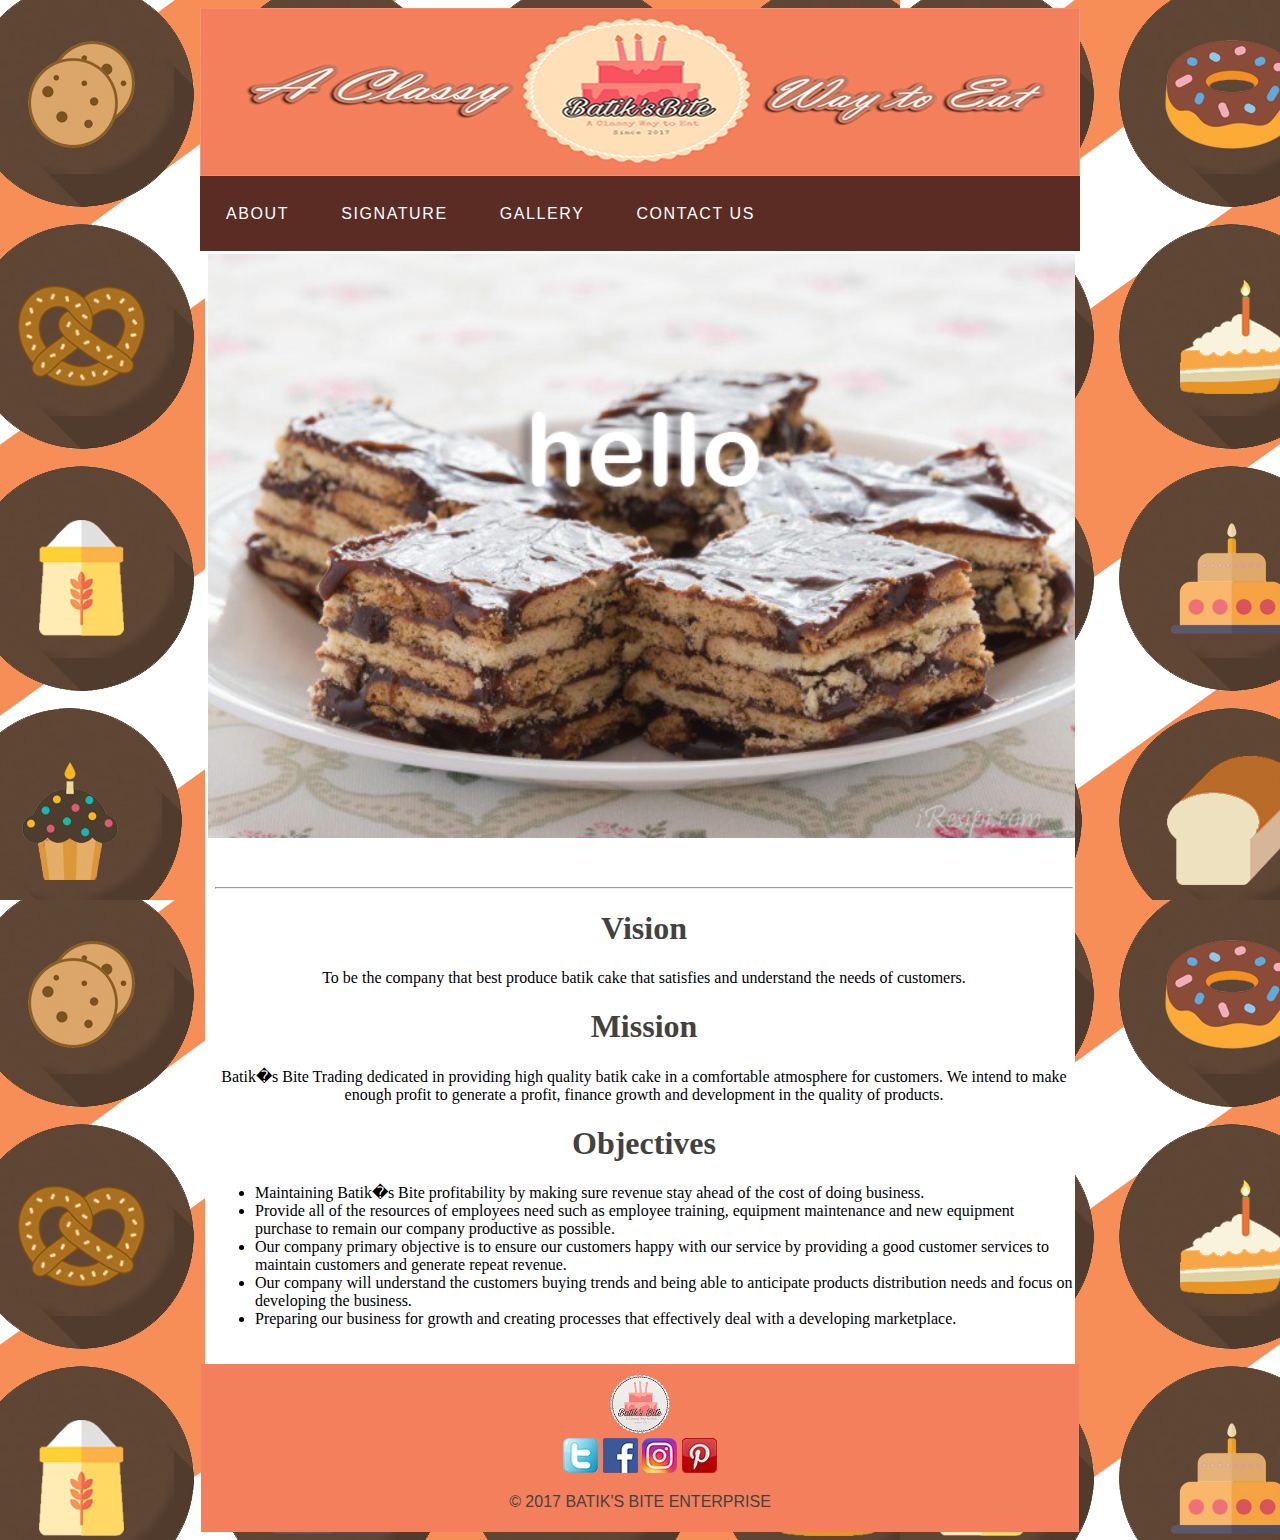
<file: index.html>
<!DOCTYPE HTML>
<html>
<head>
  <title>Batik's Bite</title>
  <link rel="stylesheet" type="text/css" href="style.css" title="style" />
</head>
<body>
  <div id="main">
      <div id="logo">
      </div>
        <div id="menubar">
          <ul id="menu">
          <li class="dropdown"><a href="index.html" class="dropbtn">About</a>
	      <div class="dropdown-content">
      		<a href="index.html">About Us</a>
      		<a href="about_staff.html">Staff</a>
    	      </div>
	  </li>
          <li class="dropdown"><a href="choc.html" class="dropbtn">Signature</a>
		<div class="dropdown-content">
      			<a href="choc.html">Chocolate Batik</a>
      			<a href="red.html">Red Batik</a>
    		</div>
	  </li>
          <li><a href="gallery.html">GALLERY</a></li>
          <li><a href="contact.html">CONTACT US</a></li>
        </ul>
      </div>
    <div id="site_content">

        <!-- main content -->
	

	<table width="858px" height="500px" border="0">
		<tr>
			<td><img src="images/abt_batik.png" align="center" width="875"></td>
		</tr>
	</table>
	<br>
        <div id="content">
	<hr>
		<h1 align="center">Vision</h1>
		<p><center>To be the company that best produce batik cake that satisfies and understand the needs of customers.</center><p>

		<h1 align="center">Mission</h1>
		<p><center>Batik�s Bite Trading dedicated in providing high quality batik cake in a comfortable atmosphere for customers. We intend to make enough profit to generate a profit, finance growth and development in the quality of products.</center></p>


		<h1 align="center">Objectives</h1>
		<ul>
			<li>Maintaining Batik�s Bite  profitability by making sure revenue stay ahead of the cost of doing business. </li>
			<li>Provide all of the resources of employees need such as employee training, equipment maintenance and new equipment purchase to remain our company productive as possible.</li>
			<li>Our company primary objective is to ensure our customers happy with our service by providing a good customer services to maintain customers and generate repeat revenue.</li>
			<li>Our company will understand the customers buying trends and being able to anticipate products distribution needs and focus on developing the business. </li>
			<li>Preparing our business for growth and creating processes that effectively deal with a developing marketplace. </li>
		</ul>

</p>
	</div>
    </div>
    <div id="footer">
	<a href="index.html" target="_self" title="Batik's Bite"><img src="images/s_logo.png" alt="logo" height="60px" width="60px"></a>
	<br>
	<a href="https://www.twitter.com/yourbatikcake" target="_blank" title="twitter name"><img src="images/twitter.png"></a>
	<a href="https://www.facebook.com/batiksbite" target="_blank" title="facebook name"><img src="images/facebook.png"></a>
	<a href="https://www.instagram.com/batiksbite" target="_blank" title="instagram name"><img src="images/insta.png"></a>
	<a href="https://www.pinterest.com/batiks_bite/" target="_blank" title="batik's bite enterprise"><img src="images/pinterest.png"></a>
        <br>
        <p>&copy; 2017 Batik's Bite Enterprise</p>
    </div>
  </div>
</body>
</html>
</file>
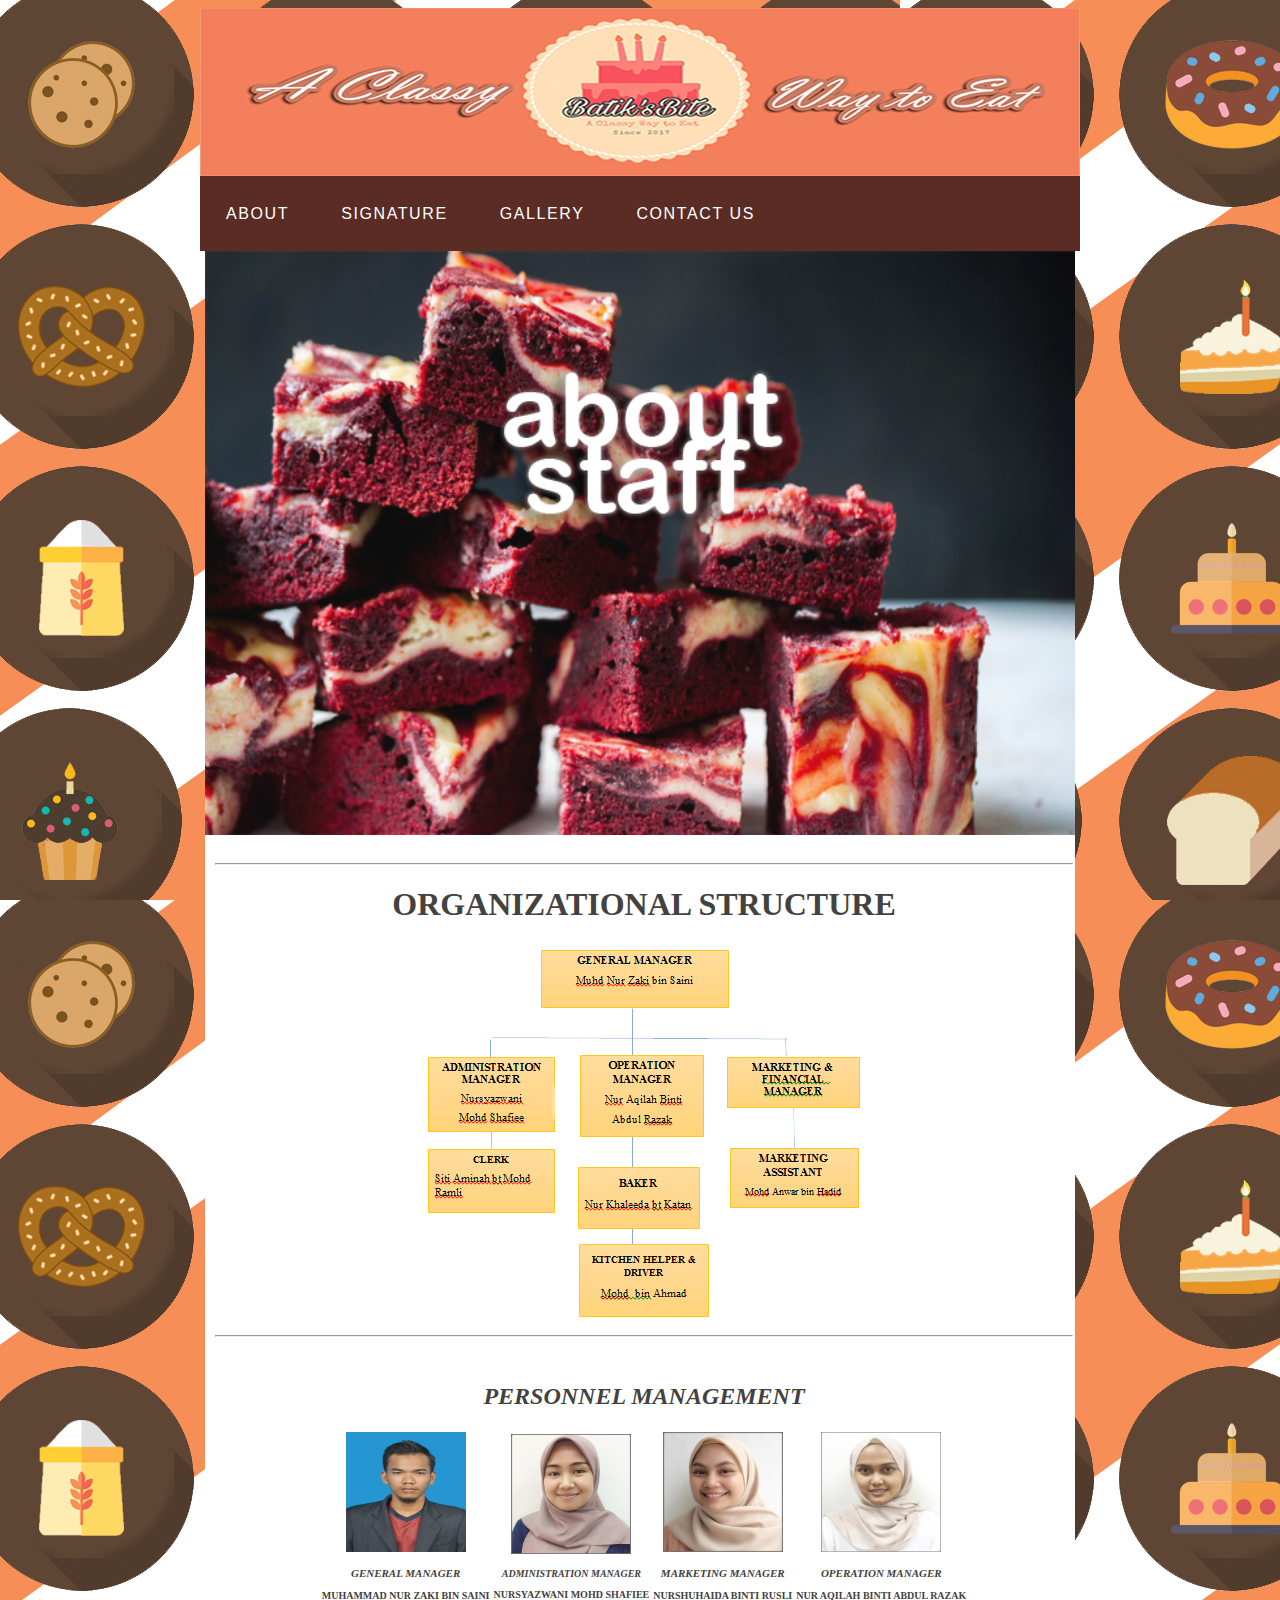
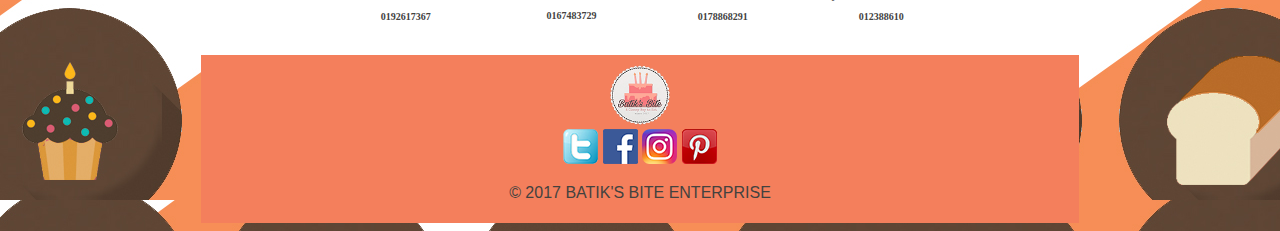
<file: about_staff.html>
<!DOCTYPE HTML>
<html>
<head>
  <title>About Staff</title>
  <link rel="stylesheet" type="text/css" href="style.css" title="style" />
</head>
<body>
  <div id="main">
      <div id="logo">
      </div>
        <div id="menubar">
          <ul id="menu">
          <li class="dropdown"><a href="index.html" class="dropbtn">About</a>
	      <div class="dropdown-content">
      		<a href="index.html">About Us</a>
      		<a href="about_staff.html">Staff</a>
    	      </div>
	  </li>
          <li class="dropdown"><a href="choc.html" class="dropbtn">Signature</a>
		<div class="dropdown-content">
      			<a href="choc.html">Chocolate Batik</a>
      			<a href=""red.html">Red Batik</a>
    		</div>
	  </li>
          <li><a href="gallery.html">GALLERY</a></li>
          <li><a href="contact.html">CONTACT US</a></li>
        </ul>
      </div>
    <div id="site_content">

        <!-- main content -->
	
	<img src="images/abt_staff.png" align="center" width="875">
	<br>
        <div id="content">
	<hr>
	<h1 align="center"><strong>ORGANIZATIONAL STRUCTURE<stong></h1>
	<center><img src="images/orgchart.png" alt="org charts" title="organization chart"></center>
	<hr>
	<br>
	<center><b><i><h2> PERSONNEL MANAGEMENT</h2></i></b></center>
	<center><table>
		<tr>
			<td><center><img src="images/zaki.jpg" width="120" height="120"></center>
		
			
				<center>
				<p style="font-size:11px;"><b><i> GENERAL MANAGER </i></b></p>
				<p style="font-size:10px;">MUHAMMAD NUR ZAKI BIN SAINI</p>
				<p style="font-size:10px;">0192617367</p>
				</center>
				
			</td>

			<td><center><img src="images/wani.jpg" width="120" height="120"></center>
			
				<center>
					
				<p style="font-size:10px;"><b><i> ADMINISTRATION MANAGER </i></b></p>
				<p style="font-size:10px;">NURSYAZWANI MOHD SHAFIEE</p>
				<p style="font-size:10px;">0167483729</p>
				
				</center>
			</td>
		
			<td><center><img src="images/shu.jpg" width="120" height="120"></center>
			
				<center>
				<p style="font-size:11px;"><b><i> MARKETING MANAGER</i></b></p>
				<p style="font-size:10px;">NURSHUHAIDA BINTI RUSLI</p>
				<p style="font-size:10px;">0178868291</p>
				</center>
			</td>
		
			<td><center><img src="images/kila.jpg" width="120" height="120"></center>
			
				<center>
				<p style="font-size:11px;"><b><i> OPERATION MANAGER </i></b></p>
				<p style="font-size:10px;">NUR AQILAH BINTI ABDUL RAZAK</p>
				<p style="font-size:10px;">012388610</p>
				</center>

			</td>
		</tr>
	</center></table>
	
	</div>
</div>
    <div id="footer">
	<a href="index.html" target="_self" title="Batik's Bite"><img src="images/s_logo.png" alt="logo" height="60px" width="60px"></a>
	<br>
	<a href="https://www.twitter.com/yourbatikcake" target="_blank" title="twitter name"><img src="images/twitter.png"></a>
	<a href="https://www.facebook.com/batiksbite" target="_blank" title="facebook name"><img src="images/facebook.png"></a>
	<a href="https://www.instagram.com/batiksbite" target="_blank" title="instagram name"><img src="images/insta.png"></a>
	<a href="https://www.pinterest.com/batiks_bite/" target="_blank" title="batik's bite enterprise"><img src="images/pinterest.png"></a>
        <br>
        <p>&copy; 2017 Batik's Bite Enterprise</p>
    </div>
  </div>
</body>
</html>
</file>
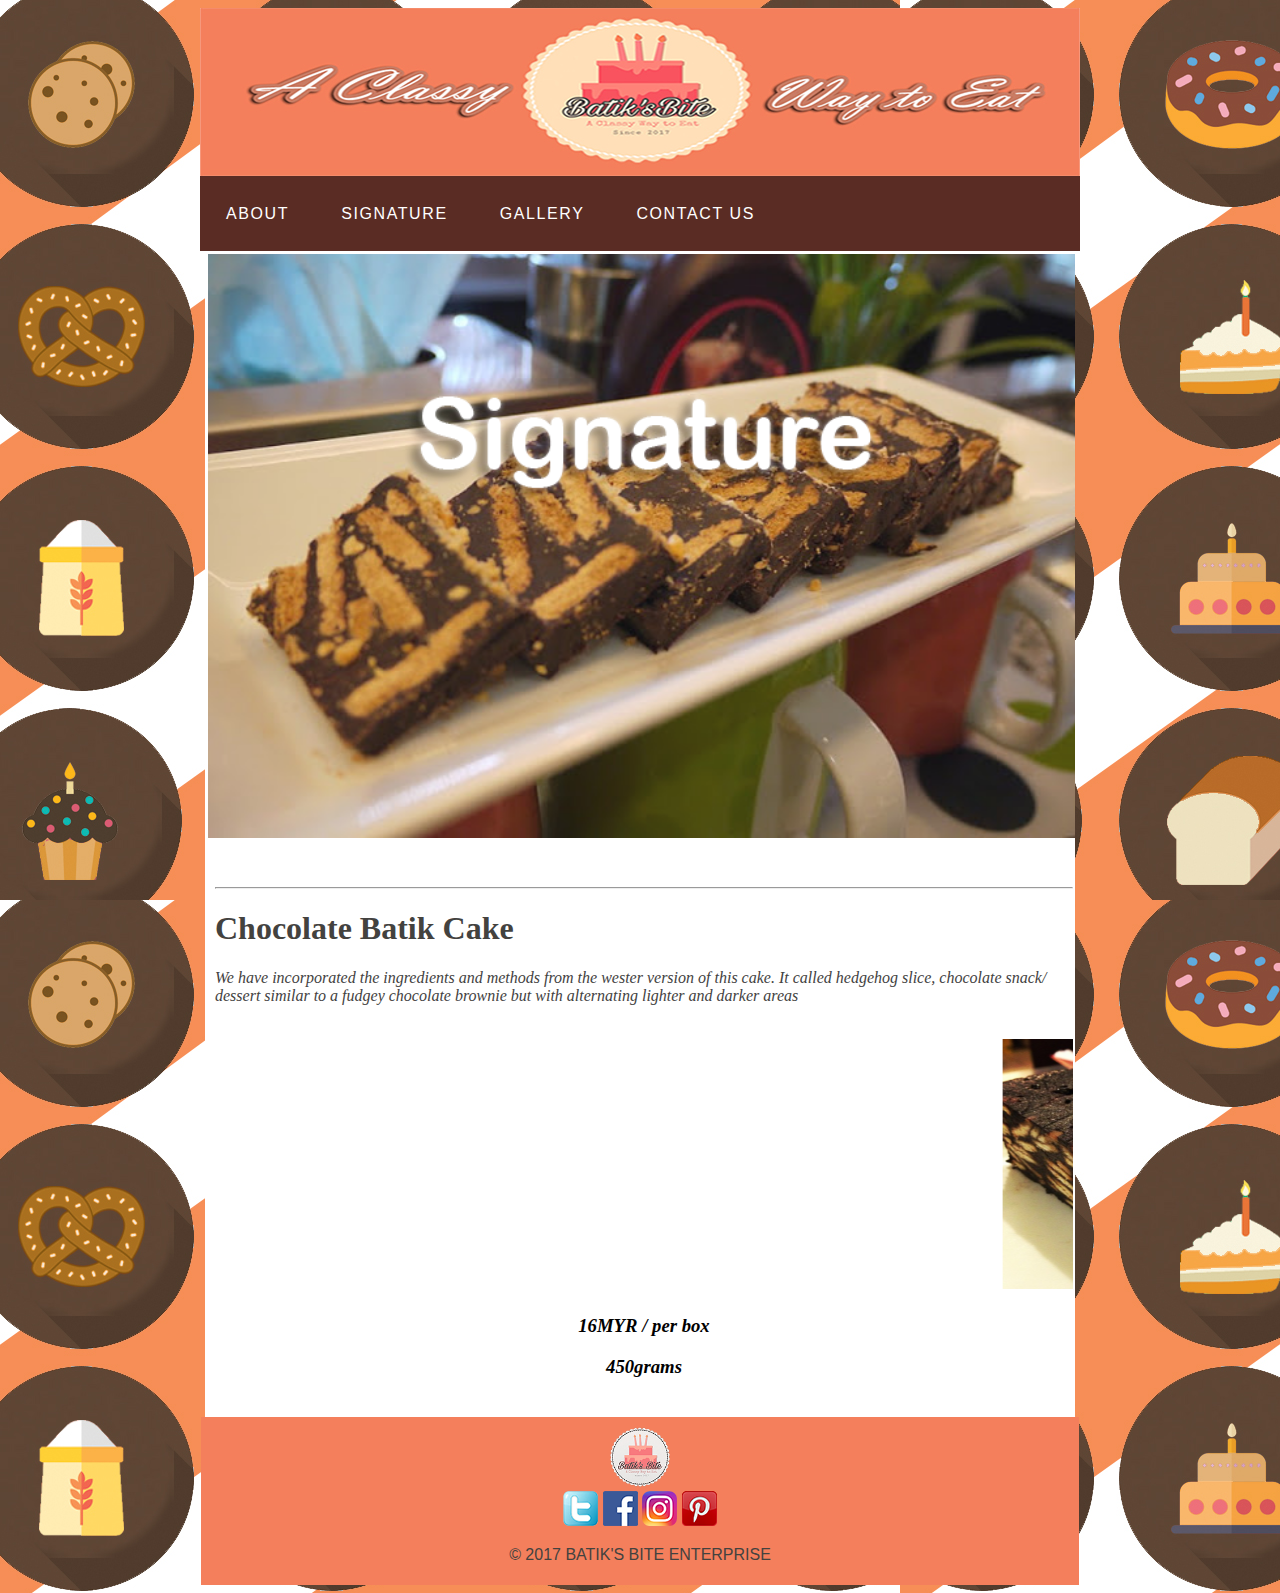
<file: choc.html>
<!DOCTYPE HTML>
<html>
<head>
  <title>Chocolate Batik</title>
  <link rel="stylesheet" type="text/css" href="style.css" title="style" />
</head>
<body>
  <div id="main">
      <div id="logo">
      </div>
        <div id="menubar">
          <ul id="menu">
          <li class="dropdown"><a href="index.html" class="dropbtn">About</a>
	      <div class="dropdown-content">
      		<a href="index.html">About Us</a>
      		<a href="about_staff.html">Staff</a>
    	      </div>
	  </li>
          <li class="dropdown"><a href="choc.html" class="dropbtn">Signature</a>
		<div class="dropdown-content">
      			<a href="choc.html">Chocolate Batik</a>
      			<a href="red.html">Red Batik</a>
    		</div>
	  </li>
          <li><a href="gallery.html">GALLERY</a></li>
          <li><a href="contact.html">CONTACT US</a></li>
        </ul>
      </div>
    <div id="site_content">

        <!-- main content -->
	

	<table width="858px" height="500px" border="0">
		<tr>
			<td><img src="images/signature.png" align="center" width="875"></td>
		</tr>
	</table>
	<br>
        <div id="content">
	<hr>
	
		<h1 align="left">Chocolate Batik Cake</h1>
	
		<p style="font-type:times new roman size:14;"><i>We have incorporated the ingredients and methods from the wester version of this cake. It called hedgehog slice, 
			chocolate snack/ dessert similar to a fudgey chocolate brownie but with alternating lighter and darker areas</i></p>
	<br>
		<marquee scrollamount="10" loop="infinite">
		<img src="images/batikpetak.jpg" width="300" height="250" hspace="10">
		<img src="images/batikpinggan.jpg" width="300" height="250" hspace="10">
		<img src="images/batikcerah.jpg" width="300" height="250" hspace="10">
		<img src="images/batik.jpg" width="300" height="250" hspace="10">
		<img src="images/batikpotong.jpg" width="300" height="250" hspace="10">
		<img src="images/batikcheese.jpg" width="300" height="250" hspace="10">
		<img src="images/batikpetak.jpg" width="300" height="250" hspace="10">
		<img src="images/batikpinggan.jpg" width="300" height="250" hspace="10">
		<img src="images/batikcerah.jpg" width="300" height="250" hspace="10">
		<img src="images/batik.jpg" width="300" height="250" hspace="10">
		<img src="images/batikpotong.jpg" width="300" height="250" hspace="10">
		<img src="images/batikcheese.jpg" width="300" height="250" hspace="10">
		<img src="images/batikpetak.jpg" width="300" height="250" hspace="10">
		<img src="images/batikpinggan.jpg" width="300" height="250" hspace="10">
		<img src="images/batikcerah.jpg" width="300" height="250" hspace="10">
		<img src="images/batik.jpg" width="300" height="250" hspace="10">
		<img src="images/batikpotong.jpg" width="300" height="250" hspace="10">
		<img src="images/batikcheese.jpg" width="300" height="250" hspace="10">
		</marquee>
		<center><h3><i> 16MYR / per box </i></h3></center>
		<center><h3><i> 450grams </i></h3></center>




	</div>
    </div>
    <div id="footer">
	<a href="index.html" target="_self" title="Batik's Bite"><img src="images/s_logo.png" alt="logo" height="60px" width="60px"></a>
	<br>
	<a href="https://www.twitter.com/yourbatikcake" target="_blank" title="twitter name"><img src="images/twitter.png"></a>
	<a href="https://www.facebook.com/batiksbite" target="_blank" title="facebook name"><img src="images/facebook.png"></a>
	<a href="https://www.instagram.com/batiksbite" target="_blank" title="instagram name"><img src="images/insta.png"></a>
	<a href="https://www.pinterest.com/batiks_bite/" target="_blank" title="batik's bite enterprise"><img src="images/pinterest.png"></a>
        <br>
        <p>&copy; 2017 Batik's Bite Enterprise</p>
    </div>
  </div>
</body>
</html>
</file>
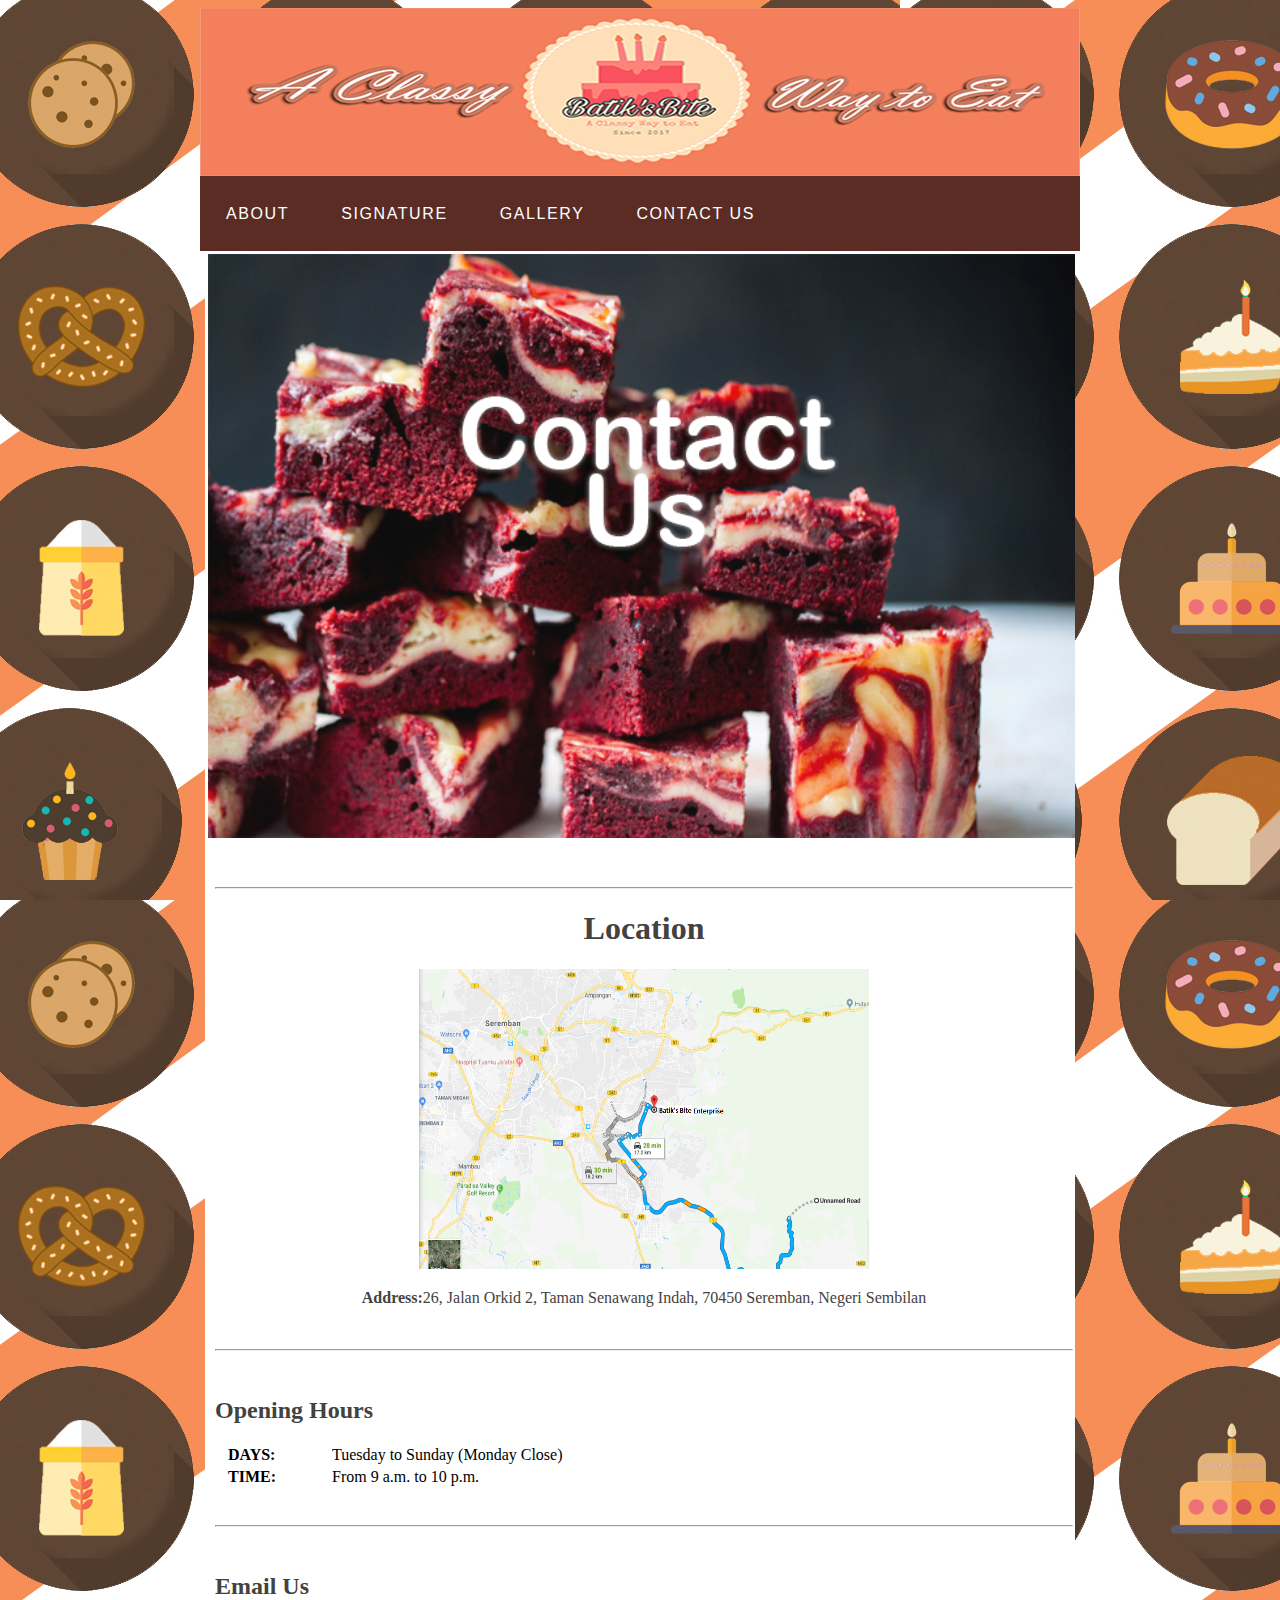
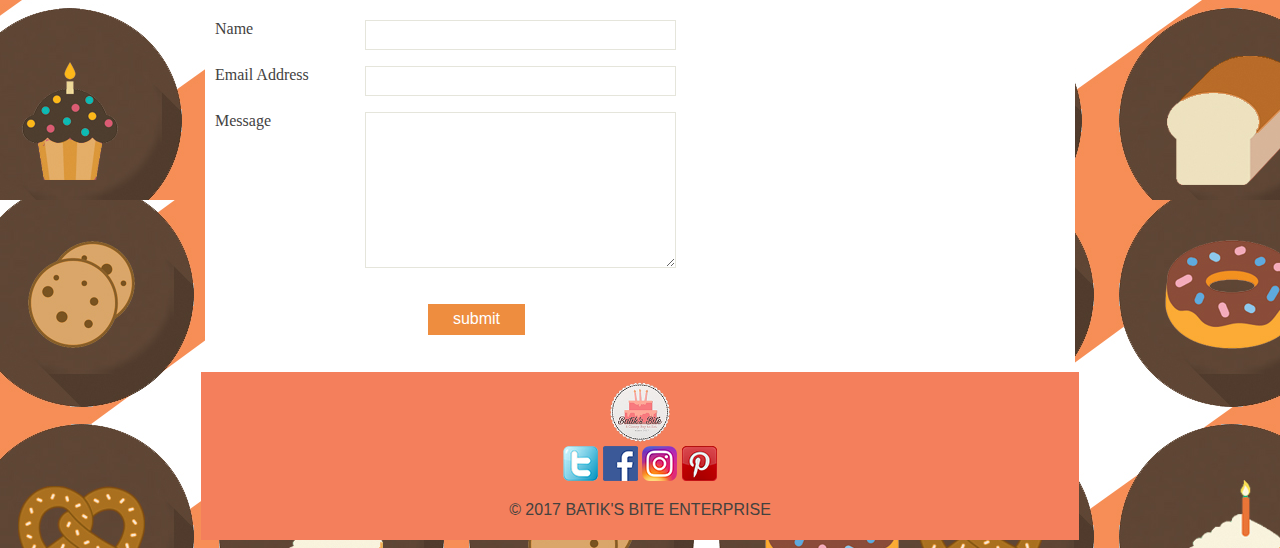
<file: contact.html>
<!DOCTYPE HTML>
<html>
<head>
  <title>Contact Us</title>
  <link rel="stylesheet" type="text/css" href="style.css" title="style" />
</head>
<body>
  <div id="main">
      <div id="logo">
      </div>
        <div id="menubar">
          <ul id="menu">
          <li class="dropdown"><a href="index.html" class="dropbtn">About</a>
	      <div class="dropdown-content">
      		<a href="index.html">About Us</a>
      		<a href="about_staff.html">Staff</a>
    	      </div>
	  </li>
          <li class="dropdown"><a href="choc.html" class="dropbtn">Signature</a>
		<div class="dropdown-content">
      			<a href="choc.html">Chocolate Batik</a>
      			<a href="red.html">Red Batik</a>
    		</div>
	  </li>
          <li><a href="gallery.html">GALLERY</a></li>
          <li><a href="contact.html">CONTACT US</a></li>
        </ul>
      </div>
    <div id="site_content">

        <!-- main content -->
	

	<table width="858px" height="500px" border="0">
		<tr>
			<td><img src="images/contact.png" align="center" width="875"></td>
		</tr>
	</table>
	<br>
        <div id="content">
	<hr>
		<center><h1>Location</h1>
		<a href="https://www.google.com/maps/place/26,+Jalan+Orkid+2,+Taman+Senawang+Indah,+70450+Seremban,+Negeri+Sembilan/@2.6960096,101.9956677,17z/data=!3m1!4b1!4m5!3m4!1s0x31cde0c0d29e39cf:0xf01e165b64d4ca54!8m2!3d2.6960096!4d101.9978564" target=_blank">
		<img src="images/maps.png" width="450" height="300">
		</a>
		<p align="center"><b>Address:</b>26, Jalan Orkid 2, Taman Senawang Indah, 70450 Seremban, Negeri Sembilan</p>
		</center>
	<br><hr><br>
		<h2>Opening Hours</h2>
	<table style="margin:10px;">
		<tr>
		    <th width="100px">DAYS:</th>
		    <td>Tuesday to Sunday (Monday Close)</td>
		</tr>
		<tr>
		    <th>TIME:</th>
		    <td>From 9 a.m. to 10 p.m.</td>
	</table>		
	<br><hr><br>
		<h2>Email Us</h2>
        <form action="mailto:zakisaini97@gmail.com" method="post">
          <div class="form_settings">
            	<p><span>Name</span><input type="text" name="your_name" value="" /></p>
            	<p><span>Email Address</span><input type="text" name="your_email" value="" /></p>
            	<p><span>Message</span><textarea rows="8" cols="50" name="your_enquiry"></textarea></p>
         	<p style="padding-top: 15px"><span></span><input class="submit" type="submit" name="contact_submitted" value="submit" /></p>
          </div>
        </form>

	</div>
    </div>
    <div id="footer">
	<a href="index.html" target="_self" title="Batik's Bite"><img src="images/s_logo.png" alt="logo" height="60px" width="60px"></a>
	<br>
	<a href="https://www.twitter.com/yourbatikcake" target="_blank" title="twitter name"><img src="images/twitter.png"></a>
	<a href="https://www.facebook.com/batiksbite" target="_blank" title="facebook name"><img src="images/facebook.png"></a>
	<a href="https://www.instagram.com/batiksbite" target="_blank" title="instagram name"><img src="images/insta.png"></a>
	<a href="https://www.pinterest.com/batiks_bite/" target="_blank" title="batik's bite enterprise"><img src="images/pinterest.png"></a>
        <br>
        <p>&copy; 2017 Batik's Bite Enterprise</p>
    </div>
  </div>
</body>
</html>
</file>
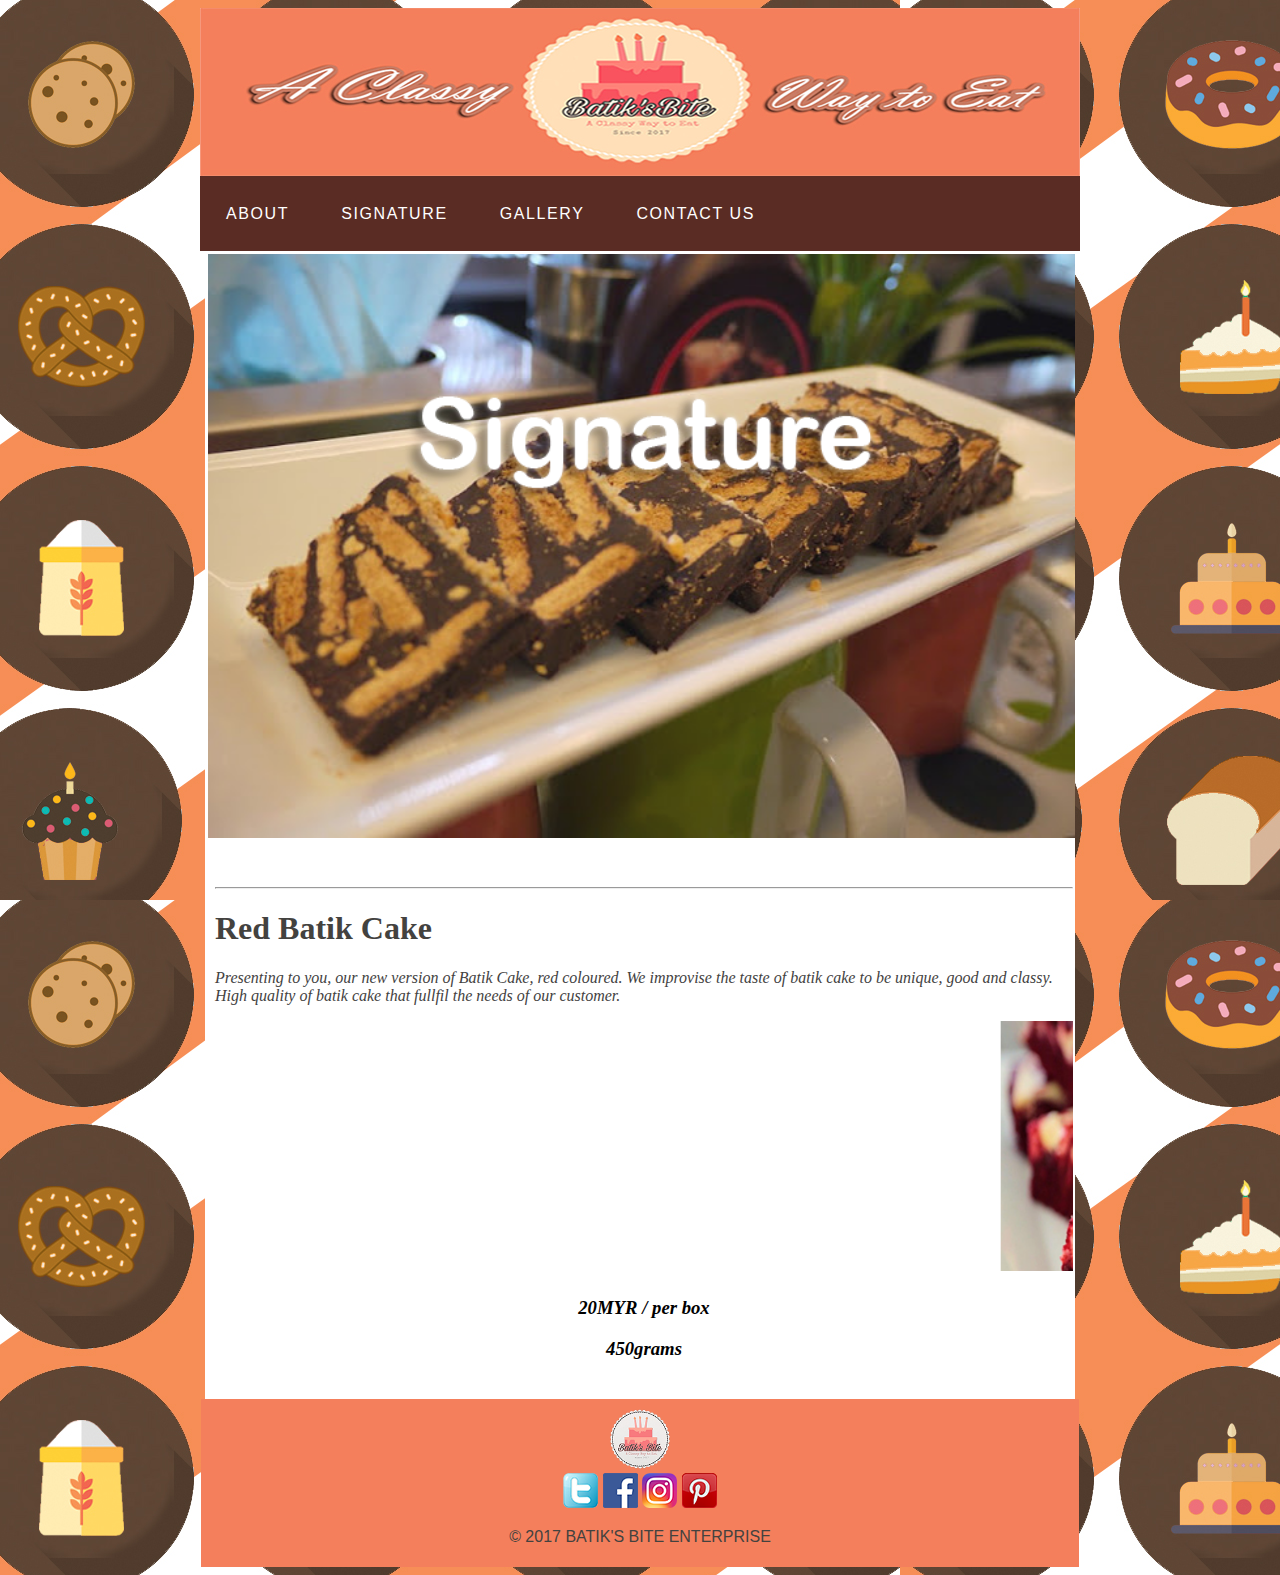
<file: red.html>
<!DOCTYPE HTML>
<html>
<head>
  <title>Red Batik Chocolate</title>
  <link rel="stylesheet" type="text/css" href="style.css" title="style" />
</head>
<body>
  <div id="main">
      <div id="logo">
      </div>
        <div id="menubar">
          <ul id="menu">
          <li class="dropdown"><a href="index.html" class="dropbtn">About</a>
	      <div class="dropdown-content">
      		<a href="index.html">About Us</a>
      		<a href="about_staff.html">Staff</a>
    	      </div>
	  </li>
          <li class="dropdown"><a href="choc.html" class="dropbtn">Signature</a>
		<div class="dropdown-content">
      			<a href="choc.html">Chocolate Batik</a>
      			<a href="red.html">Red Batik</a>
    		</div>
	  </li>
          <li><a href="gallery.html">GALLERY</a></li>
          <li><a href="contact.html">CONTACT US</a></li>
        </ul>
      </div>
    <div id="site_content">

        <!-- main content -->
	

	<table width="858px" height="500px" border="0">
		<tr>
			<td><img src="images/signature.png" align="center" width="875"></td>
		</tr>
	</table>
	<br>
        <div id="content">
	<hr>
		
		<h1 align="left">Red Batik Cake</h1>
		<p style="font-type:times new roman size:14;"><i>Presenting to you, our new version of Batik Cake, red coloured.
		We improvise the taste of batik cake to be unique, good and classy. 
		High quality of batik cake that fullfil the needs of our customer. </i></p>

		<marquee scrollamount="10" loop="infinite">
		<img src="images/red.jpg" width="300" height="250" hspace="10">
		<img src="images/redcake.jpg" width="300" height="250" hspace="10">
		<img src="images/reddot.jpg" width="300" height="250" hspace="10">
		<img src="images/redish.jpg" width="300" height="250" hspace="10">
		<img src="images/redkek.jpg" width="300" height="250" hspace="10">
		<img src="images/redkuih.jpg" width="300" height="250" hspace="10">
		<img src="images/red.jpg" width="300" height="250" hspace="10">
		<img src="images/redcake.jpg" width="300" height="250" hspace="10">
		<img src="images/reddot.jpg" width="300" height="250" hspace="10">
		<img src="images/redish.jpg" width="300" height="250" hspace="10">
		<img src="images/redkek.jpg" width="300" height="250" hspace="10">
		<img src="images/redkuih.jpg" width="300" height="250" hspace="10">
		<img src="images/red.jpg" width="300" height="250" hspace="10">
		<img src="images/redcake.jpg" width="300" height="250" hspace="10">
		<img src="images/reddot.jpg" width="300" height="250" hspace="10">
		<img src="images/redish.jpg" width="300" height="250" hspace="10">
		<img src="images/redkek.jpg" width="300" height="250" hspace="10">
		<img src="images/redkuih.jpg" width="300" height="250" hspace="10">
		</marquee>
		<center><h3><i> 20MYR / per box </i></h3></center>
		<center><h3><i> 450grams </i></h3></center>
	</div>
    </div>
    <div id="footer">
	<a href="index.html" target="_self" title="Batik's Bite"><img src="images/s_logo.png" alt="logo" height="60px" width="60px"></a>
	<br>
	<a href="https://www.twitter.com/yourbatikcake" target="_blank" title="twitter name"><img src="images/twitter.png"></a>
	<a href="https://www.facebook.com/batiksbite" target="_blank" title="facebook name"><img src="images/facebook.png"></a>
	<a href="https://www.instagram.com/batiksbite" target="_blank" title="instagram name"><img src="images/insta.png"></a>
	<a href="https://www.pinterest.com/batiks_bite/" target="_blank" title="batik's bite enterprise"><img src="images/pinterest.png"></a>
        <br>
        <p>&copy; 2017 Batik's Bite Enterprise</p>
    </div>
  </div>
</body>
</html>
</file>
<file: style.css>
body
{ font:arial, sans-serif;
  background: pink;
  background-image: url(images/bigbg.jpg)
}

#main, #logo, #menubar, #site_content, #footer
{ 
  margin-right: auto; 
  margin-left: auto;}

#logo
{ width: 880px;
  height: 168px;
  background: #A80000 url(images/banner2.jpg) no-repeat;}

#menubar
{ width: 880px;
  height: 75px;
  position: relative;
  padding: 0px;
  background: #5A2C24}  

ul#menu, ul#menu li
{
  float: left;
  margin: 0; 
  padding: 0;
}

ul#menu li
{ list-style: none;}

ul#menu li a
{ letter-spacing: 0.1em;
  font: normal 100% 'lucida sans unicode', arial, sans-serif;
  display: block; 
  float: center; 
  height: 40px;
  padding: 29px 26px 6px 26px;
  text-align: center;
  color: #FFF;
  text-transform: uppercase;
  text-decoration: none;
  background: transparent;} 

.dropbtn {
    background-color: #FFF;
    color: #5A2C24;
    padding: 14px 16px;
    cursor: pointer;
}

.dropdown {
    position: relative;
    display: inline-block;
}

.dropdown-content {
    display: none;
    position: absolute;
    background-color: #5A2C24;
    min-width: 10px;
    box-shadow: 0px 8px 16px 0px rgba(0,0,0,0.2);
    z-index: 1;
}

.dropdown-content a {
    text-decoration: none;
    text-align: center;
    display: block;
}

.dropdown:hover .dropdown-content {
    display: block;
}

ul#menu li a:hover, ul#menu li.selected a, ul#menu li.selected a:hover
{ color: #FFF;
  background: #451C1B}


#site_content
{ width: 870px;
  overflow: hidden;
  margin: 0 auto 0 auto;
  padding: 10px 0 5px 0;
  padding-top:0;
  background: #FFF;
  border: 0px;} 

#content
{ text-align: left;
  width: 858px;
  margin: 10px;
  padding: 10px 0 5px 0;
}

h1, h2, p {
   color: #43423F;
}

#center
{text-align:center;}

#footer
{ width: 878px;
  font: normal 100% 'lucida sans unicode', arial, sans-serif;
  height: auto;
  padding: 10px 0 5px 0;
  text-align: center; 
  background: #f47f5c;
  color: #FFF;
  text-transform: uppercase;
  letter-spacing: 0em;}

.form_settings span
{ float: left; 
  width: 150px; 
  text-align: left;}
  
.form_settings input, .form_settings textarea
{ padding: 5px; 
  width: 299px; 
  font: 100% arial; 
  border: 1px solid #E5E5DB; 
}
  
.form_settings .submit
{ font: 100% arial; 
  border: 1px solid; 
  width: 99px; 
  margin: 0 0 0 212px; 
  height: 33px;
  padding: 2px 0 3px 0;
  cursor: pointer; 
  background: #ee8d3f; 
  color: #FFF;}


.form_settings
{ margin: 4px 0; 
  padding: 0px; 
  border: 0;
  background: none;}
</file>
